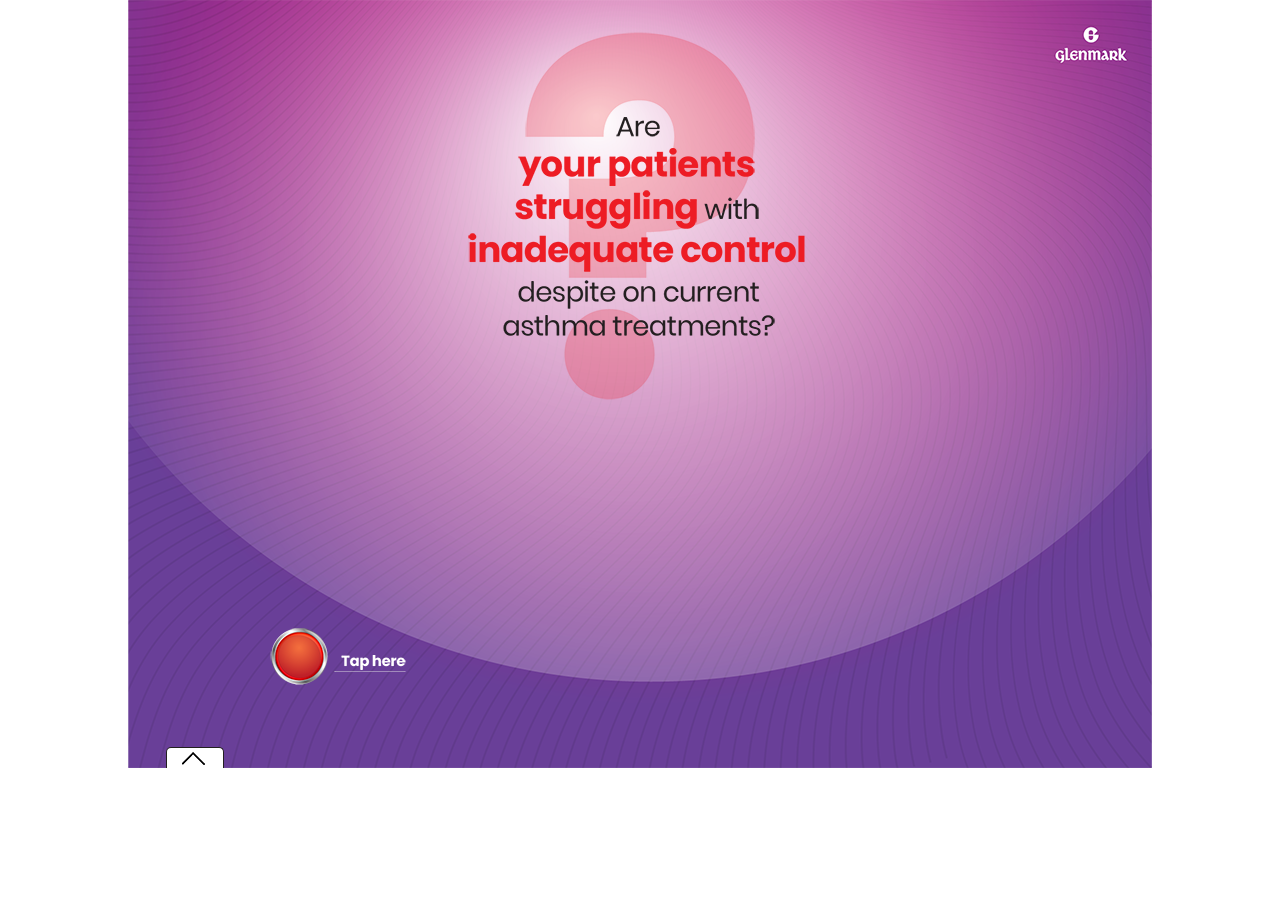
<file: index.html>
<!DOCTYPE html>
<html lang="en">
<head>
<meta charset="UTF-8"/>
<meta http-equiv="cache-control" content="max-age=200"/>
<meta name="viewport" content="initial-scale=1, maximum-scale=1" />
<meta http-equiv="X-UA-Compatible" content="chrome=1">
<title>Glenmark</title>
<link rel="stylesheet" type="text/css" href="animate.css" media="screen"/>
<link rel="stylesheet" type="text/css" href="global.css" media="screen"/>

<script src="jquery.min.js" type="text/javascript" language="javascript"></script>
<script src="jquery.mobile.custom.min.js" type="text/javascript" language="javascript"></script>
<script src="jquery.touchSwipe.min.js" type="text/javascript" language="javascript"></script>
</head>

<body>
<div id="wrapper" rel="1">
  <div class="slide_arrow">
    <div class="left_arrow" ><img src="left_arrow.png" alt="previous icon" width="23" height="23" ></div>
    <div class="right_arrow" ><img src="right_arrow.png" alt="next icon" width="23" height="23"></div>
  </div>
  <div id="main_content"></div>
  <div class="reference active">
    <div class="box">
      <div class="slide_jumper">
		  <div class="slides"><img src="thumbs/01.png" alt=""></div>
      </div>
    </div>
    <div class="box_btn"></div>
  </div>
</div>
<div id="myconsole"></div>
<div id="click_through" > </div>
<script src="global.js" type="text/javascript" language="javascript"></script> 
<script>
var startTime = Date.now();

//step 1:
var temp = localStorage.getItem(currentContentId+"_"+contentName+"_slideNo_1");
	
	if(temp == null){
		localStorage.setItem(currentContentId+"_"+contentName+"_slideNo_1" ,startTime);
		localStorage.setItem(currentContentId+"_"+contentName+"_totalTime_slideNo_1",0);
		//to capture start time of 1st slide in db format
		var startTime1InDBFormat = currentTimeInDatabaseFormat();
		//alert(startTime1InDBFormat);
		localStorage.setItem(currentContentId+"_"+contentName+"_StartTime_1" ,startTime1InDBFormat);
	}
//step 1 ends here..

$(document).ready(function(){
  // jQuery(".next").bind(event, function(){
  //     document.location = 'VoltarenVAsb/VoltarenVAsb.html';
  //     });
var selectedContentPath = 'slide1/';
//  document.getElementById("main_content").innerHTML='<object type="text/html" width="1024px" height="768px" data="'+selectedContentPath+"Dlight1.htm"+'"></object>';

//custom slide additional code begins here....

if (typeof(localStorage.getItem("currentcustomslideflag"))!='undefined' && localStorage.getItem("currentcustomslideflag") =='true'){
	var custcomslideid = parseInt(localStorage.getItem("currentcontentcustomslideId")) ;
	
	switch(custcomslideid){
		case 1:
		content='<link rel="stylesheet" type="text/css" href="slide1/slide1.css" media="screen"/><div class="s1"><img src="slide1/s1.png" width="1024" height="768" alt=""/></div><div class="s2"><img src="slide1/s2.png"/></div><div class="s3"><img src="slide1/s3.png"/></div><div class="s4"><img src="slide1/s4.png"/></div><div class="s5"><img src="slide1/s5.png"/></div><div class="s6"><img src="slide1/s6.png"/></div><div class="s7"><img src="slide1/s7.png"/></div><div class="s8"><img src="slide1/s8.png"/></div><div class="s9"><img src="slide1/s9.png"/></div><div class="s10"><img src="slide1/s10.png"/></div><div class="s11"><img src="slide1/s11.png"/></div><div class="s12"><img src="slide1/s12.png"/></div><div class="s13"><img src="slide1/s13.png"/></div><div class="s14"><img src="slide1/s14.png"/></div><div class="s15"><img src="slide1/s15.png"/></div><div class="s16"><img src="slide1/s16.png"/></div><div class="s17"><img src="slide1/s17.png"/></div><div class="s18"><img src="slide1/s18.png"/></div><div class="s19"><img src="slide1/s19.png"/></div><div class="s20"><img src="slide1/s20.gif"/></div><div class="s21"><img src="slide1/s21.png"/></div><div class="hit1" onclick="hit1()"></div><div class="hit2" onclick="hit2()"></div><div class="hit3" onclick="hit3()"></div><div class="hit4" onclick="hit4()"></div><div class="hit5" onclick="hit5()"></div><div class="hit6" onclick="hit6()"></div><audio id="inflate" src="slide1/inflate.mp3" type="audio/mpeg"></audio><audio id="bloop" src="slide1/bloop.mp3" type="audio/mpeg"></audio><audio id="fanfare" src="slide1/fanfare.mp3" type="audio/mpeg"></audio>';
		break;
	}

	$("#main_content").html(content);
	  localStorage.setItem("gotoNextPrevBrand" ,1);//if one than next if 2 than prev

//custom slide additional code ends here....	 
	 
}else{

$("#main_content").html('<link rel="stylesheet" type="text/css" href="slide1/slide1.css" media="screen"/><div class="s1"><img src="slide1/s1.png" width="1024" height="768" alt=""/></div><div class="s2"><img src="slide1/s2.png"/></div><div class="s3"><img src="slide1/s3.png"/></div><div class="s4"><img src="slide1/s4.png"/></div><div class="s5"><img src="slide1/s5.png"/></div><div class="s6"><img src="slide1/s6.png"/></div><div class="s7"><img src="slide1/s7.png"/></div><div class="s8"><img src="slide1/s8.png"/></div><div class="s9"><img src="slide1/s9.png"/></div><div class="s10"><img src="slide1/s10.png"/></div><div class="s11"><img src="slide1/s11.png"/></div><div class="s12"><img src="slide1/s12.png"/></div><div class="s13"><img src="slide1/s13.png"/></div><div class="s14"><img src="slide1/s14.png"/></div><div class="s15"><img src="slide1/s15.png"/></div><div class="s16"><img src="slide1/s16.png"/></div><div class="s17"><img src="slide1/s17.png"/></div><div class="s18"><img src="slide1/s18.png"/></div><div class="s19"><img src="slide1/s19.png"/></div><div class="s20"><img src="slide1/s20.gif"/></div><div class="s21"><img src="slide1/s21.png"/></div><div class="hit1" onclick="hit1()"></div><div class="hit2" onclick="hit2()"></div><div class="hit3" onclick="hit3()"></div><div class="hit4" onclick="hit4()"></div><div class="hit5" onclick="hit5()"></div><div class="hit6" onclick="hit6()"></div><audio id="inflate" src="slide1/inflate.mp3" type="audio/mpeg"></audio><audio id="bloop" src="slide1/bloop.mp3" type="audio/mpeg"></audio><audio id="fanfare" src="slide1/fanfare.mp3" type="audio/mpeg"></audio>');

}

});
</script> 

</body>
</html>
</file>
<file: global.css>
* {
	margin: 0px;
	padding: 0px;
}

body {
	background-color: #fff;
	font-family: 'DINOT', 'Helvetica Neue', sans-serif;
}
#container {
	position: absolute;
	width: 1280px;
	height: 726px;
	background-color: #232E3D;
	font-family: 'DINOT', 'Helvetica Neue', sans-serif;
	overflow: hidden;
}
.bg {
	position: absolute;
	background-position: center top;
	border: 1px solid #ddd;
}
h1, p {
	margin: 0;
	padding: 0;
}
h1 {
	font-family: 'DINOT Medium', 'Helvetica Neue', sans-serif;
	font-size: 19px;
	line-height: 22px;
}
p {
	font-family: 'DINOT Light', 'Helvetica Neue', sans-serif;
	font-size: 15px;
	line-height: 17px;
}
li {
	font-family: 'DINOT', 'Helvetica Neue', sans-serif;
}
sup {
	font-size: 0.5em;
	vertical-align: top;
	position: relative;
	top: 0.8em;
}
strong {
	font-weight: bold;
}
i, em {
	font-style: italic;
}

.clearfix:after {
	content: ".";
	display: block;
	clear: both;
	visibility: hidden;
	line-height: 0;
	height: 0;
}
.clearfix {
	display: inline-block;
}
html[xmlns] .clearfix {
	display: block;
}
* html .clearfix {
	height: 1%;
}
#wrapper {
	width: 100%;
	max-width: 1024px;
	height: 100%;
	min-height: 768px;
	margin: 0 auto;
	background-size: 100% auto;
	position: relative;
	overflow: hidden;
}
#wrapper .left_arrow, #wrapper .right_arrow {
	opacity: 0;
}
#wrapper:hover .left_arrow, #wrapper:hover .right_arrow {
	opacity: 1;
}
.bottomline {
	bottom: 40px;
	left: 120px;
	position: absolute;
}
#wrapper[rel~="2"] {
	width: 100%;
	max-width: 1024px;
	height: 100%;
	min-height: 768px;
	margin: 0 auto;
	background-size: 100% auto;
	position: relative;
	overflow: hidden;
}
.menu {
	position: absolute;
	left: 17px;
	top: 17px;
	display: none;
	visibility: visible;
}
.slide_arrow {
	position: relative;
	top: 380px;
	opacity: .8;
	display: block;
	z-index: 999;
	visibility: visible;
}
.left_arrow {
	float: left;
	position: absolute;
	left: 45px;
	cursor: pointer;
	z-index: 999;
	top: 3px;
	width: 27px;
	height: 52px;
	visibility: visible;
}
.right_arrow {
	float: right;
	position: absolute;
	right: 40px;
	cursor: pointer;
	z-index: 999;
	width: 27px;
	height: 52px;
	visibility: visible;
}
.reference {
	-webkit-transition-duration: 200ms;
	-webkit-transition-timing-function: ease-in;
	-webkit-transition-property: bottom;
}
.reference .box {
	position: absolute;
	width: 1024px;
	margin: 0 auto;
	padding: 0px 0px 0px;
	border: 1px solid #ccc;	
	-webkit-box-sizing: border-box;
	-moz-box-sizing: border-box;
	box-sizing: border-box;
	background: -moz-linear-gradient(top, rgba(252,255,244,0.9) 0%, rgba(251,254,244,0.9) 1%, rgba(234,234,234,0.9) 34%, rgba(196,196,196,0.9) 100%);
	background: -webkit-linear-gradient(top, rgba(252,255,244,0.9) 0%,rgba(251,254,244,0.9) 1%,rgba(234,234,234,0.9) 34%,rgba(196,196,196,0.9) 100%);
	background: linear-gradient(to bottom, rgba(252,255,244,0.9) 0%,rgba(251,254,244,0.9) 1%,rgba(234,234,234,0.9) 34%,rgba(196,196,196,0.9) 100%);
	filter: progid:DXImageTransform.Microsoft.gradient( startColorstr='#e6fcfff4', endColorstr='#e6c4c4c4',GradientType=0 );
	bottom: -25%;
	left: 0;
	overflow-x: auto;
	overflow-y: hidden;
	white-space: nowrap;
	-webkit-transition: bottom 5s, -webkit-transform 2s;
	transition: bottom 1s, -webkit-transform 2s;
	visibility: visible;
	z-index: 999;
}
.slide_jumper {
	height: 135px;
    overflow-x: auto;
    overflow-y: hidden;
    white-space: nowrap;
    padding: 10px 10px 10px 10px;
    box-shadow: inset 0px 0px 18px rgba(0, 0, 0, 0.35);
}
.slides {
	margin: 0 5px;
	display: inline-block;
	white-space: nowrap;
	width: 180px;
	vertical-align: top;
	padding: 4px;
	background-color: rgba(0, 163, 228, 0.4);
	box-sizing: border-box;
	-moz-box-sizing: border-box;
	-webkit-box-sizing: border-box;cursor:pointer;
}
.slides:first-child {
	margin-left: 5px;
}
.slides:last-child {
	margin-right: 0;
}
.slides.active {
	background-color: #0674bc;
}
.box_btn {
	background-color: #FFFFFF;
	background-image: url(open.png);
	background-position: 1px -1px;
	background-repeat: no-repeat;
	position: absolute;
	bottom: 0px;
	left: 38px;
	display: block;
	width: 56px;
	height: 20px;
	border-radius: 5px 5px 0 0;
	border: 1px solid #231F20;
	border-bottom: none;
	cursor:pointer;
	-webkit-transition: bottom 1s, -webkit-transform 2s;
	transition: bottom 1s, -webkit-transform 2s;
	visibility: visible;
	z-index: 999;
}
.reference.active {
	bottom: 0%;
}
.reference.active .box {
	bottom: 0;
}
.reference .box > .slide_jumper > .slides > img {
	width: 100%;
	display: block;
}
.active > .box_btn {
	background-image: url(close.png);
	bottom: 157px;
}
#myconsole {
	display: none;
	position: fixed;
	top: 0;
	left: 0;
	width: 25%;
	height: 150px;
	overflow: auto;
	border: 1px solid red;
	background-color: rgba(0,0,0,0.5);
	color: #ffffff;
}
</file>
<file: slide1/slide1.css>
*{
	margin: 0px;
	padding: 0px;
}

.s1 {
	position: absolute;
	width: 1024px;
	height: 768px;
	z-index: 1;
}

.s2 {
	position: absolute;
  left: 397px;
  top: 32px;
  width: 230px;
  height: 368px;
	animation: zoomIn 0.5s;
	animation-delay: 0s;
	animation-fill-mode: both;
	z-index: 5;
}

.s3 {
	position: absolute;
  left: 488px;
  top: 117px;
  width: 44px;
  height: 20px;
  	animation: fadeInUp 0.5s;
	animation-delay: 1s;
	animation-fill-mode: both;
	z-index: 5;
}

.s4 {
	position: absolute;
  left: 390px;
  top: 148px;
  width: 237px;
  height: 38px;
    animation: zoomIn 0.5s;
	animation-delay: 1.3s;
	animation-fill-mode: both;
	z-index: 5;
}

.s5 {
	position: absolute;
  left: 387px;
  top: 190px;
  width: 182px;
  height: 39px;
    animation: fadeInLeft 0.5s;
	animation-delay: 1.6s;
	animation-fill-mode: both;
	z-index: 5;
}

.s6 {
	position: absolute;
  left: 576px;
  top: 197px;
  width: 55px;
  height: 22px;
    animation: fadeInRight 0.5s;
	animation-delay: 1.9s;
	animation-fill-mode: both;
	z-index: 5;
}

.s7 {
	position: absolute;
  left: 340px;
  top: 233px;
  width: 337px;
  height: 39px;
    animation: zoomIn 0.5s;
	animation-delay: 2.2s;
	animation-fill-mode: both;
	z-index: 5;
}

.s8 {
	position: absolute;
  left: 375px;
  top: 280px;
  width: 272px;
  height: 56px;
    animation: fadeInUp 0.5s;
	animation-delay: 2.5s;
	animation-fill-mode: both;
	z-index: 5;
}

.s9 {
	position: absolute;
  left: 142px;
  top: 628px;
  width: 58px;
  height: 57px;
  animation: zoomIn 0.5s;
  animation-delay: 3s;
  animation-fill-mode: both;
	z-index: 10;
}

.s10 {
	position: absolute;
  left: 206px;
  top: 655px;
  width: 72px;
  height: 17px;
	animation: flashLong 1s infinite;
    animation-delay: 3.5s;
    animation-fill-mode: both;
	z-index: 10;
}

@keyframes flashLong {
  0%,  100% {
    opacity: 0;
  }

  25%, 50%, 75% {
    opacity: 1;
  }
}

.s11 {
	position: absolute;
  left: 99px;
  top: 373px;
  width: 152px;
  height: 265px;
  transform-origin: bottom;
  transform-style: preserve-3d;
	display: none;
	z-index: 5;
}

.hit1 {
	position: absolute;
  left: 108px;
  top: 593px;
  width: 185px;
  height: 131px;
  animation: slideInUp 0.2s;
  animation-delay: 3.5s;
  animation-fill-mode: both;
	z-index: 15;
}

.grow1 {
	animation: grow1 0.7s linear;
    animation-delay: 0s;
    animation-fill-mode: both;
}

@keyframes grow1 {
  from {
    opacity: 1;
	transform: scale(0);
  }

  to {
    opacity: 1;
	transform: scale(0.3);
  }
}

.hit2 {
	position: absolute;
  left: 108px;
  top: 593px;
  width: 185px;
  height: 131px;
  display: none;
	z-index: 15;
}

.grow2 {
	animation: grow2 0.7s linear;
    animation-delay: 0s;
    animation-fill-mode: both;
}

@keyframes grow2 {
  from {
    opacity: 1;
	transform: scale(0.3);
  }

  to {
    opacity: 1;
	transform: scale(0.6);
  }
}

.hit3 {
	position: absolute;
  left: 108px;
  top: 593px;
  width: 185px;
  height: 131px;
  display: none;
	z-index: 15;
}

.grow3 {
	animation: grow3 0.7s linear;
    animation-delay: 0s;
    animation-fill-mode: both;
}

@keyframes grow3 {
  from {
    opacity: 1;
	transform: scale(0.6);
  }

  to {
    opacity: 1;
	transform: scale(1);
  }
}

.s12 {
	position: absolute;
  left: 127px;
  top: 443px;
  width: 96px;
  height: 55px;
    animation: zoomIn 0.5s;
    animation-delay: 1s;
    animation-fill-mode: both;
	display: none;
	z-index: 6;
}

.s13 {
	position: absolute;
  left: 75px;
  top: 295px;
  width: 206px;
  height: 67px;
    animation: bounceInDown 1s;
    animation-delay: 1.5s;
    animation-fill-mode: both;
	display: none;
	z-index: 6;
}

.s14 {
	position: absolute;
  left: 801px;
  top: 628px;
  width: 58px;
  height: 57px;
  animation: zoomIn 0.5s;
  animation-delay: 2.5s;
  animation-fill-mode: both;
	display: none;
	z-index: 15;
}

.s15 {
	position: absolute;
  left: 864px;
  top: 655px;
  width: 72px;
  height: 17px;
	animation: flashLong 1s infinite;
    animation-delay: 3s;
    animation-fill-mode: both;
	display: none;
	z-index: 15;
}

.s16 {
	position: absolute;
  left: 706px;
  top: 279px;
  width: 238px;
  height: 374px;
  transform-origin: center 92%;
  transform-style: preserve-3d;
  display: none;
	z-index: 10;
}

.hit4 {
	position: absolute;
  left: 769px;
  top: 593px;
  width: 185px;
  height: 131px;
  animation: slideInUp 0.2s;
  animation-delay: 3s;
  animation-fill-mode: both;
  display: none;
	z-index: 20;
}

.grow4 {
	animation: grow4 0.7s linear;
    animation-delay: 0s;
    animation-fill-mode: both;
}

@keyframes grow4 {
  from {
    opacity: 1;
	transform: scale(0);
  }

  to {
    opacity: 1;
	transform: scale(0.3);
  }
}

.hit5 {
	position: absolute;
  left: 769px;
  top: 593px;
  width: 185px;
  height: 131px;
  display: none;
	z-index: 20;
}

.grow5 {
	animation: grow5 0.7s linear;
    animation-delay: 0s;
    animation-fill-mode: both;
}

@keyframes grow5 {
  from {
    opacity: 1;
	transform: scale(0.3);
  }

  to {
    opacity: 1;
	transform: scale(0.6);
  }
}

.hit6 {
	position: absolute;
  left: 769px;
  top: 593px;
  width: 185px;
  height: 131px;
  display: none;
	z-index: 20;
}

.grow6 {
	animation: grow6 0.7s linear;
    animation-delay: 0s;
    animation-fill-mode: both;
}

@keyframes grow6 {
  from {
    opacity: 1;
	transform: scale(0.6);
  }

  to {
    opacity: 1;
	transform: scale(1);
  }
}

.s17 {
	position: absolute;
  left: 745px;
  top: 400px;
  width: 161px;
  height: 75px;
    animation: zoomIn 0.5s;
    animation-delay: 1s;
    animation-fill-mode: both;
	display: none;
	z-index: 15;
}

.s18 {
	position: absolute;
  left: 712px;
  top: 200px;
  width: 237px;
  height: 69px;
    animation: bounceInDown 1s;
    animation-delay: 1.5s;
    animation-fill-mode: both;
	display: none;
	z-index: 15;
}

.s19 {
	position: absolute;
  left: 305px;
  top: 406px;
  width: 365px;
  height: 88px;
  	animation: fadeInUp 0.5s;
    animation-delay: 3s;
    animation-fill-mode: both;
	display: none;
	z-index: 10;
}

.s20 {
	position: absolute;
  left: 305px;
  top: 507px;
  width: 382px;
  height: 129px;
    animation: zoomInOut 2s;
    animation-delay: 4s;
    animation-fill-mode: both;
	display: none;
	z-index: 10;
}

.s21 {
	position: absolute;
  left: 304px;
  top: 500px;
  width: 355px;
  height: 43px;
    animation: fadeInUp 0.5s;
    animation-delay: 6s;
    animation-fill-mode: both;
	display: none;
	z-index: 20;
}

@keyframes zoomInOut {
  from {
    opacity: 0;
    -webkit-transform: scale3d(0.3, 0.3, 0.3);
    transform: scale3d(0.3, 0.3, 0.3);
  }

  20%,80% {
    opacity: 1;
	-webkit-transform: scale3d(1, 1, 1);
    transform: scale3d(1, 1, 1);
  }
  
  to {
    opacity: 0;
    -webkit-transform: scale3d(0.3, 0.3, 0.3);
    transform: scale3d(0.3, 0.3, 0.3);
  }
}
</file>
